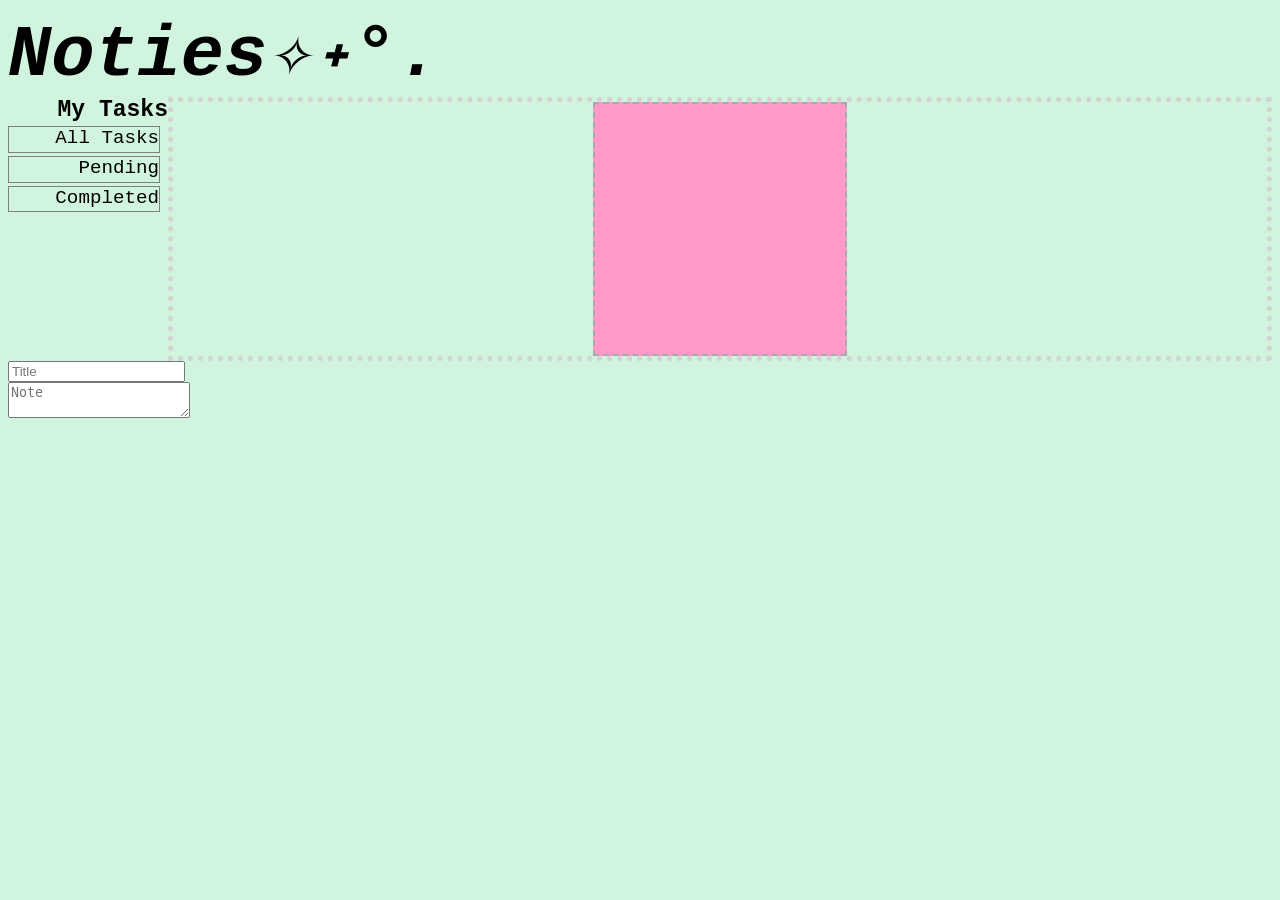
<file: index.html>
<!doctype html>

<html lang="en">

    <head>
        <link rel="stylesheet" href="assets/notesstyle.css">
        <meta name="viewport" content="width=device-width, initial-scale=1">
        <title>Noties</title>
    </head>

    <body>

        <header>
            <h1><i>Noties✧˖°.</i></h1>
        </header>

        <div class="LayoutContainer">

            <nav class="navbar">
                <h2> My&nbsp;Tasks</h2>
                <div class="navi">All&nbsp;Tasks</div>
                <div class="navi">Pending</div>
                <div class="navi">Completed</div>
    
            </nav>

            <div class="main">
            
                <div class="itemholder">
                    <div class="item item1"></div>
                    <!-- <div class="item item2"></div>
                    <div class="item item3"></div>
                    <div class="item item4"></div>
                    <div class="item item5"></div>
                    <div class="item item6"></div> -->
                </div>

            </div>

        </div>

        <div class="notefields">

            <div class="notet"><input placeholder="Title"></div>
            <div class="noten"><textarea placeholder="Note"></textarea></div>

        </div>

    </body>

</html>
</file>
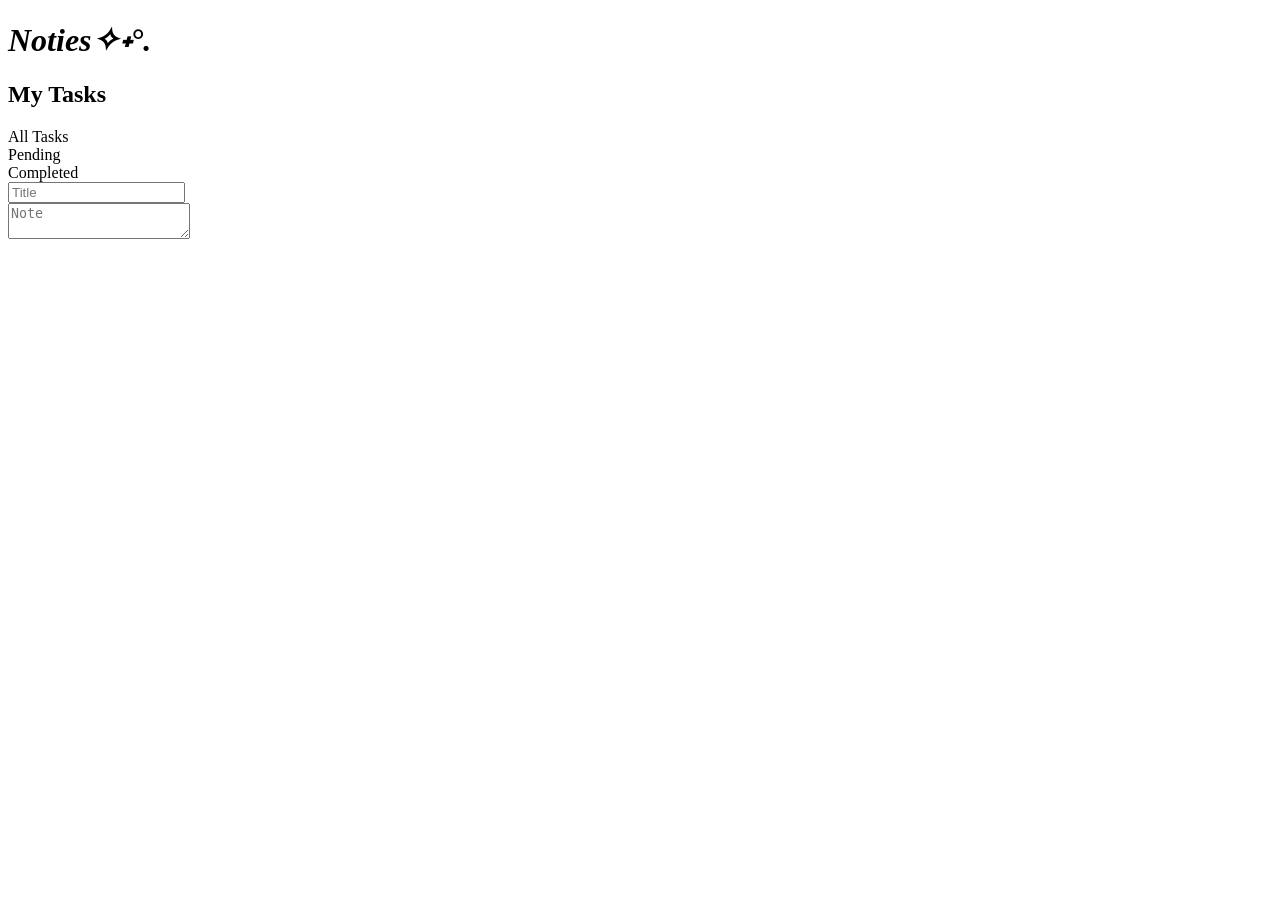
<file: noties/index.html>
<!doctype html>

<html lang="en">

    <head>
        <link rel="stylesheet" href="C:\Users\chris\OneDrive\Documents\Term1\ACIT1620\week6\assets\notesstyle.css">
        <meta name="viewport" content="width=device-width, initial-scale=1">
        <title>Noties</title>
    </head>

    <body>

        <header>
            <h1><i>Noties✧˖°.</i></h1>
        </header>

        <div class="LayoutContainer">

            <nav class="navbar">
                <h2> My&nbsp;Tasks</h2>
                <div class="navi">All&nbsp;Tasks</div>
                <div class="navi">Pending</div>
                <div class="navi">Completed</div>
    
            </nav>

            <div class="main">
            
                <div class="itemholder">
                    <div class="item item1"></div>
                    <!-- <div class="item item2"></div>
                    <div class="item item3"></div>
                    <div class="item item4"></div>
                    <div class="item item5"></div>
                    <div class="item item6"></div> -->
                </div>

            </div>

        </div>

        <div class="notefields">

            <div class="notet"><input placeholder="Title"></div>
            <div class="noten"><textarea placeholder="Note"></textarea></div>

        </div>

    </body>

</html>
</file>
<file: assets/notesstyle.css>
/* colour palette
#FF99C8 - Carnation pink
#FCF6BD - Lemon chiffon
#A9DEF9 - Uranian blue
#D0F4DE - Nyanza
#E4C1F9 - Mauve
 */

html {
    box-sizing: content-box;

}

body {
    font-family: Verdana, Geneva, Tahoma, sans-serif;
    background-color: #E4C1F9;
}

h1 {
    font-family:'Courier New', Courier, monospace;
    font-size: 4.5em;
    margin: 0 0;
}

h2 {
    font-size: 1.2em;
    margin: 0 0;
    box-sizing: border-box;
    /* width: 150px; */
}

.LayoutContainer {
    margin: 0 auto;
    display: flex;
}

.navbar {
    display: flex;
    flex-direction: row;
    width: 160px;
    font-family: 'Courier New', Courier, monospace;
    font-size: 1.2em;
    gap: 3px;
    box-sizing: border-box;
}

.navi {
    width: 150px;
    height: 24.8px;
    border: 1px solid grey;
    
}

.main {
    margin-left: 150px;
    display: flex;
    flex-direction: row;
    flex-grow: 1;
    margin: 0 auto;
}

.itemholder {
    display: flex;
    flex-direction: row;
    flex-grow: 1;
    margin: 0 auto;
    /* margin-top: 33px; */
    /* width: 60vw; */
    border: 5px dotted lightgray;
    justify-content: center;
    /* align-items: center; */
    flex-wrap: wrap;
    gap: 10px;
}

.item {
    min-width: 250px;
    height: 250px;
    border: 2px dashed darkgray;
    
}

.item1 {
    background-color: #FF99C8;
}

.item2 {
    background-color: #FCF6BD;
}

.item3 {
    background-color: #A9DEF9;
}

.item4 {
    background-color: #FF99C8;
}

.item5 {
    background-color: #FCF6BD;
}

.item6 {
    background-color: #A9DEF9;
}

.notefield {
    
}

.notet {

}

.noten {

}

@media screen and (min-width: 600px) {
    body {
        background-color: #D0F4DE;
    }

    .navbar {
        flex-direction: column;
        /* height: 100vh; */
    }

    h2 {
        text-align: right;
    }

    .navi {
        text-align: right;
    }

    .itemholder {
        /* margin-top: 0; */
    }
}
</file>
